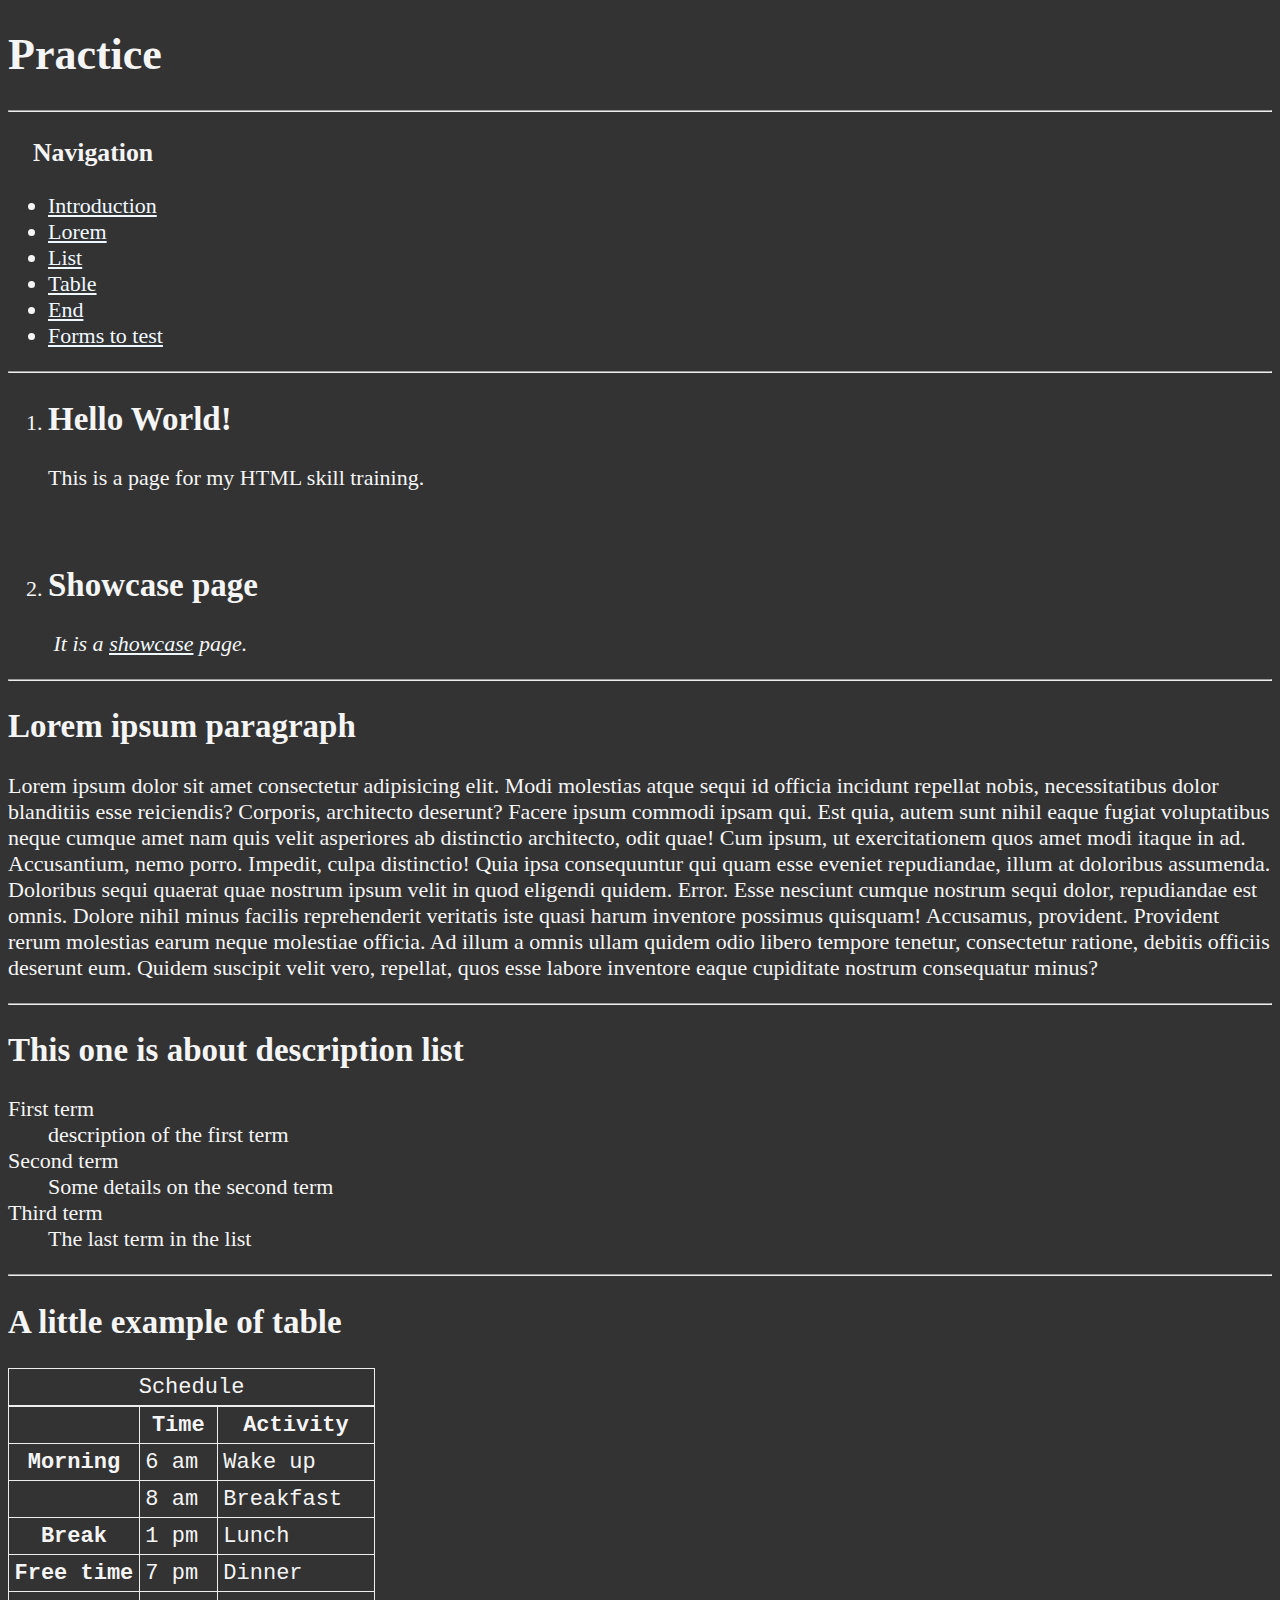
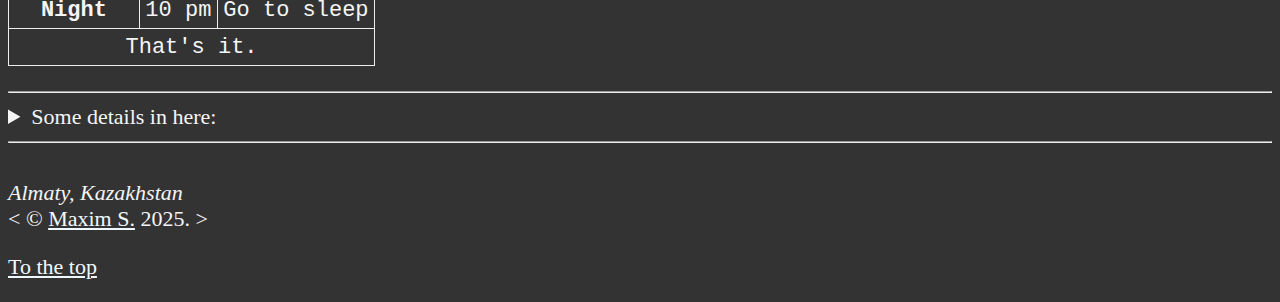
<file: index.html>
<!DOCTYPE html>

<html lang="en">
    <head>
        <meta charset="UTF-8">
        <meta name="author" content="Maxim S.">
        <meta name="description" content="Just a showcase page.">

        <title>HTML Practice</title>

        <link rel="icon" href="https://cdn-icons-png.flaticon.com/512/1674/1674969.png" type="image/x-icon">
        <link rel="stylesheet" href="main.css" type="text/css">
    </head>

    <body>
        <header>
            <h1>Practice</h1>
            <hr>

            <nav aria-label="primary-navigation">
                <h3 style="margin-left: 25px">Navigation</h3>
                <ul>
                    <li><a href="#introduction">Introduction</a></li>
                    <li><a href="#lorem-ipsum">Lorem</a></li>
                    <li><a href="#description-list">List</a></li>
                    <li><a href="#table-example">Table</a></li>
                    <li><a href="#eof">End</a></li>
                    <li><a href="forms.html">Forms to test</a></li>
                </ul>
            </nav>
            <hr>
        </header>

        <main>
            <section id="introduction">
                <ol>
                    <li>
                        <h2>Hello World!</h2>
                        <p>This is a page for my HTML skill training.</p>
                        <br>
                    </li>

                    <li>
                        <h2>Showcase page</h2>
                        <p>
                            <em>
                                &nbsp;It is a <abbr title="This is an example of abbreviation."><a href="https://www.wikipedia.org/" target="_blank">showcase</a></abbr> page.
                            </em>
                        </p>
                    </li>
                </ol>
            </section>   
            <hr>

            <section id="lorem-ipsum">
                <h2>Lorem ipsum paragraph</h2>
                <p>Lorem ipsum dolor sit amet consectetur adipisicing elit. Modi molestias atque sequi id officia incidunt repellat nobis, necessitatibus dolor blanditiis esse reiciendis? Corporis, architecto deserunt? Facere ipsum commodi ipsam qui.
                Est quia, autem sunt nihil eaque fugiat voluptatibus neque cumque amet nam quis velit asperiores ab distinctio architecto, odit quae! Cum ipsum, ut exercitationem quos amet modi itaque in ad.
                Accusantium, nemo porro. Impedit, culpa distinctio! Quia ipsa consequuntur qui quam esse eveniet repudiandae, illum at doloribus assumenda. Doloribus sequi quaerat quae nostrum ipsum velit in quod eligendi quidem. Error.
                Esse nesciunt cumque nostrum sequi dolor, repudiandae est omnis. Dolore nihil minus facilis reprehenderit veritatis iste quasi harum inventore possimus quisquam! Accusamus, provident. Provident rerum molestias earum neque molestiae officia.
                Ad illum a omnis ullam quidem odio libero tempore tenetur, consectetur ratione, debitis officiis deserunt eum. Quidem suscipit velit vero, repellat, quos esse labore inventore eaque cupiditate nostrum consequatur minus?</p>
            </section>
            <hr>

            <section id="description-list">
                <h2>This one is about description list</h2>
                
                <dl>
                    <dt>First term</dt>
                    <dd>description of the first term</dd>
                    <dt>Second term</dt>
                    <dd>Some details on the second term</dd>
                    <dt>Third term</dt>
                    <dd>The last term in the list</dd>
                </dl>
            </section>
            <hr>

            <section id="table-example">
                <h2>A little example of table</h2>
                
                <table>
                    <caption>Schedule</caption>
                    <thead>    
                        <tr>
                            <th>&nbsp;</th>
                            <th scope="col">Time</th>
                            <th scope="col">Activity</th>
                        </tr>
                    </thead>
                    <tbody>
                        <tr>
                            <th scope="row">Morning</th>
                            <td><time datetime="06:00">6 am</time></td>
                            <td>Wake up</td>
                        </tr>
                        <tr>
                            <th>&nbsp;</th>
                            <td><time datetime="08:00">8 am</time></td>
                            <td>Breakfast</td>
                        </tr>
                        <tr>
                            <th scope="row">Break</th>
                            <td><time datetime="13:00">1 pm</time></td>
                            <td>Lunch</td>
                        </tr>
                        <tr>
                            <th scope="row">Free time</th>
                            <td><time datetime="19:00">7 pm</time></td>
                            <td>Dinner</td>
                        </tr>
                        <tr>
                            <th scope="row">Night</th>
                            <td><time datetime="22:00">10 pm</time></td>
                            <td>Go to sleep</td>
                        </tr>
                    </tbody>
                    <tfoot>
                        <tr>
                            <td colspan="3" style="text-align: center;">That's it.</td>
                        </tr>
                    </tfoot>
                </table>
            </section>
            <hr>

            <details>
                <summary>Some details in here:</summary>
                <p>&emsp;Detail (indeed)</p>
                <p>
                    &emsp;It is a <mark>&nbsp;marked&nbsp;</mark> detail
                </p>
            </details>
            <hr>
        </main>

        <footer>
            <section id="eof" aria-label="bottom-of-the-page">
                &nbsp;<address>Almaty, Kazakhstan</address>

                <p style="margin: 0">
                    &lt; &copy; <a href="about.html">Maxim S.</a> 2025. &gt;
                </p>
    
                <p><a href="#">To the top</a></p>
            </section>
        </footer>

        <!-- 
            <abbr> - is some information when hovered over the text.
            <em> - emphasis, looks like italic.
            <address> - identifies the text as address, italic.
            <ol> | <ul> - ordered/unordered list, contains <li> elements.
            <dl> - description list, contains <dt> (term) and <dd> (details) elements.
            <a> - anchor tag (allows to create hyperlinks).
            <section>, <article> - semantic division of content, to which an id can be assigned. <article> is preferred for content with strict topic.
            <header>, <main>, <footer>  - says for itself.
            <details> - creates a drop-down openable section, uses <summary> for its title.\
            <mark> - highlights the text with yellow by default.
            <table> - creates a table (duh), <tr> is used inside to distinguish the rows and <td> used to fill the rows; <td> has a colspan="" and rowspan="" attributes to change the amount of cells that the record takes; <th> is used to add headers for columns, <caption> is used to add the title for the table, <thead>, <tbody>, <tfoot> to add semantics for the table headers and content. scope="" attribute is used for <th> to add semantics.
            <time> - a semantic representation of time.

            &nbsp; - is a little space.
            &ensp; - 2 nbsp's.
            &emsp; - 4 nbsp's.
            &lt; | &gt; - less/greater than symbol.
            &copy; - copyright symbol;
        -->
    </body>
</html>
</file>
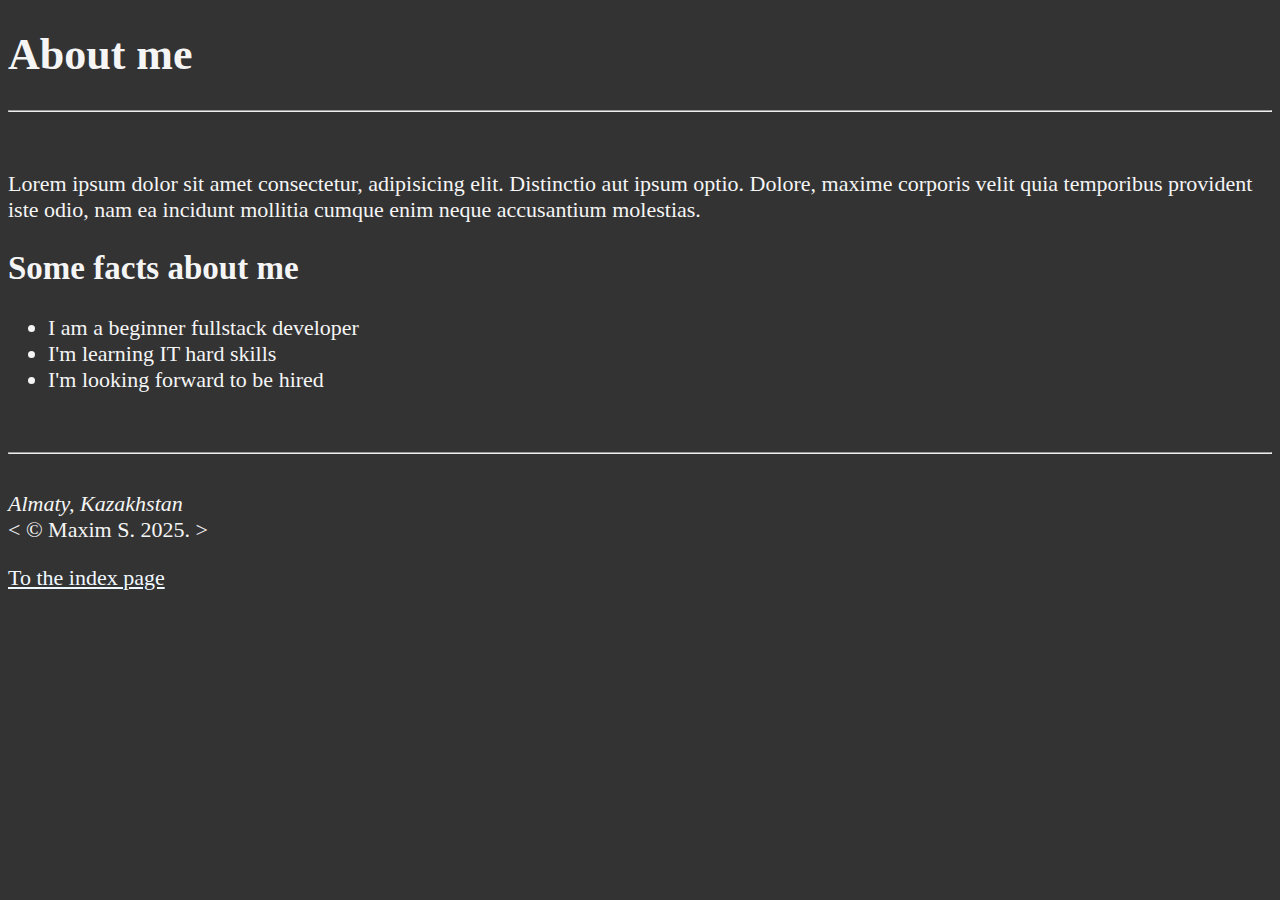
<file: about.html>
<!DOCTYPE html>

<html lang="en">
    <head>
        <meta charset="UTF-8">
        <meta name="author" content="Maxim S.">
        <meta name="description" content="This page is about me.">

        <title>About me</title>

        <link rel="icon" href="https://cdn-icons-png.flaticon.com/512/1674/1674969.png" type="image/x-icon">
        <link rel="stylesheet" href="main.css" type="text/css">
    </head>

    <body>
        <header>
            <h1>About me</h1>
            <hr>
        </header>
        
        <main>
            <br>
            <p>Lorem ipsum dolor sit amet consectetur, adipisicing elit. Distinctio aut ipsum optio. Dolore, maxime corporis velit quia temporibus provident iste odio, nam ea incidunt mollitia cumque enim neque accusantium molestias.</p> 

            <h2>Some facts about me</h2>

            <ul>
                <li>I am a beginner fullstack developer</li>
                <li>I'm learning IT hard skills</li>
                <li>I'm looking forward to be hired</li>
            </ul>
            <br>
            <hr>
        </main>
        
        <footer>
            <section id="eof" aria-label="bottom-of-the-page">
                &nbsp;<address>Almaty, Kazakhstan</address>

                <p style="margin: 0;">
                    &lt; &copy; Maxim S. 2025. &gt;
                </p>

                <p><a href="/">To the index page</a></p>
            </section>
        </footer>
        
        <!-- 
            lorem*n - auto write a lorem ipsum.
        -->
    </body>
</html>
</file>
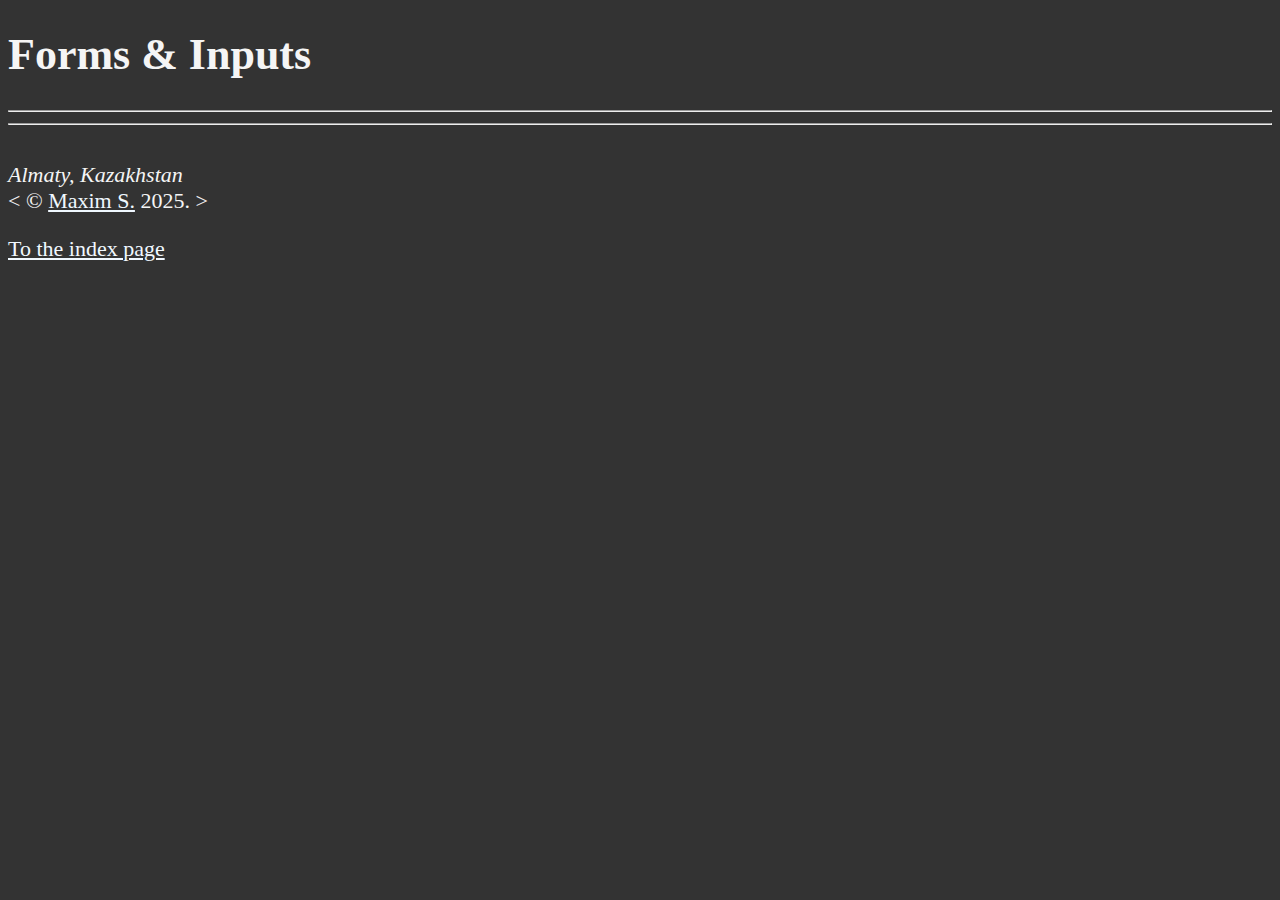
<file: forms.html>
<!DOCTYPE html>

<html lang="en">
    <head>
        <meta charset="UTF-8">
        <meta name="author" content="Maxim S.">
        <meta name="description" content="A page to test out various forms and inputs.">

        <title>Forms to fill</title>

        <link rel="icon" href="https://cdn-icons-png.flaticon.com/512/1674/1674969.png" type="image/x-icon">
        <link rel="stylesheet" href="main.css" type="text/css">
    </head>

    <body>
        <header>
            <h1>Forms & Inputs</h1>
            <hr>
        </header>

        <main>
            
            <hr>
        </main>

        <footer>
            <section id="eof" aria-label="bottom-of-the-page">
                &nbsp;<address>Almaty, Kazakhstan</address>

                <p style="margin: 0;">
                    &lt; &copy; <a href="about.html">Maxim S.</a> 2025. &gt;
                </p>

                <p><a href="/">To the index page</a></p>
            </section>
        </footer>

        <!-- 
            
        -->
    </body>
</html>
</file>
<file: main.css>
html {
    font-size: 22px
}

body {
    background-color: #333;
    color: whitesmoke;
}

a {
    color: aliceblue;
}

a:visited {
    color: lightgray;
}

a:hover, a:active {
    color: #eee;
}

table, tr, th, td, caption {
    border: 1px solid #eee;
    border-collapse: collapse;
    padding: 0.25rem;
    font-family:'Courier New', Courier, monospace;
}

table {
    margin-bottom: 25px;
}
</file>
